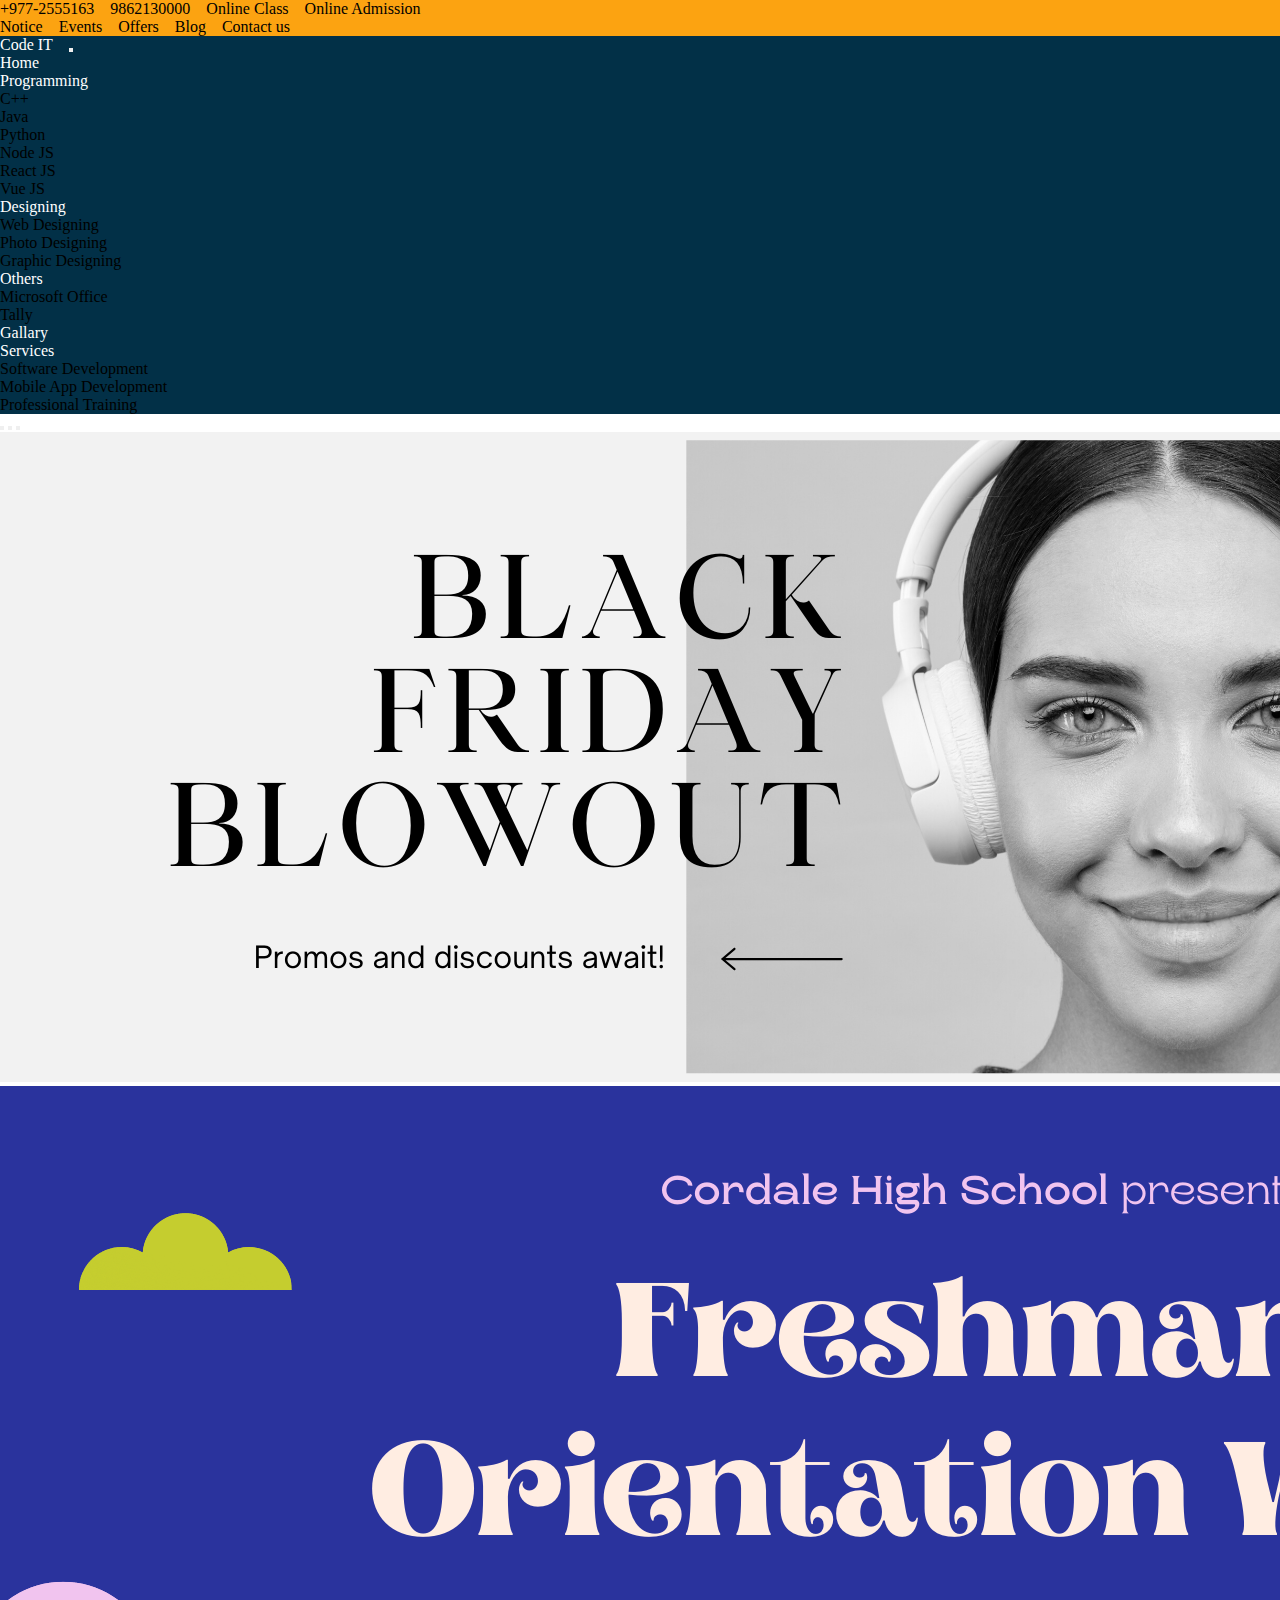
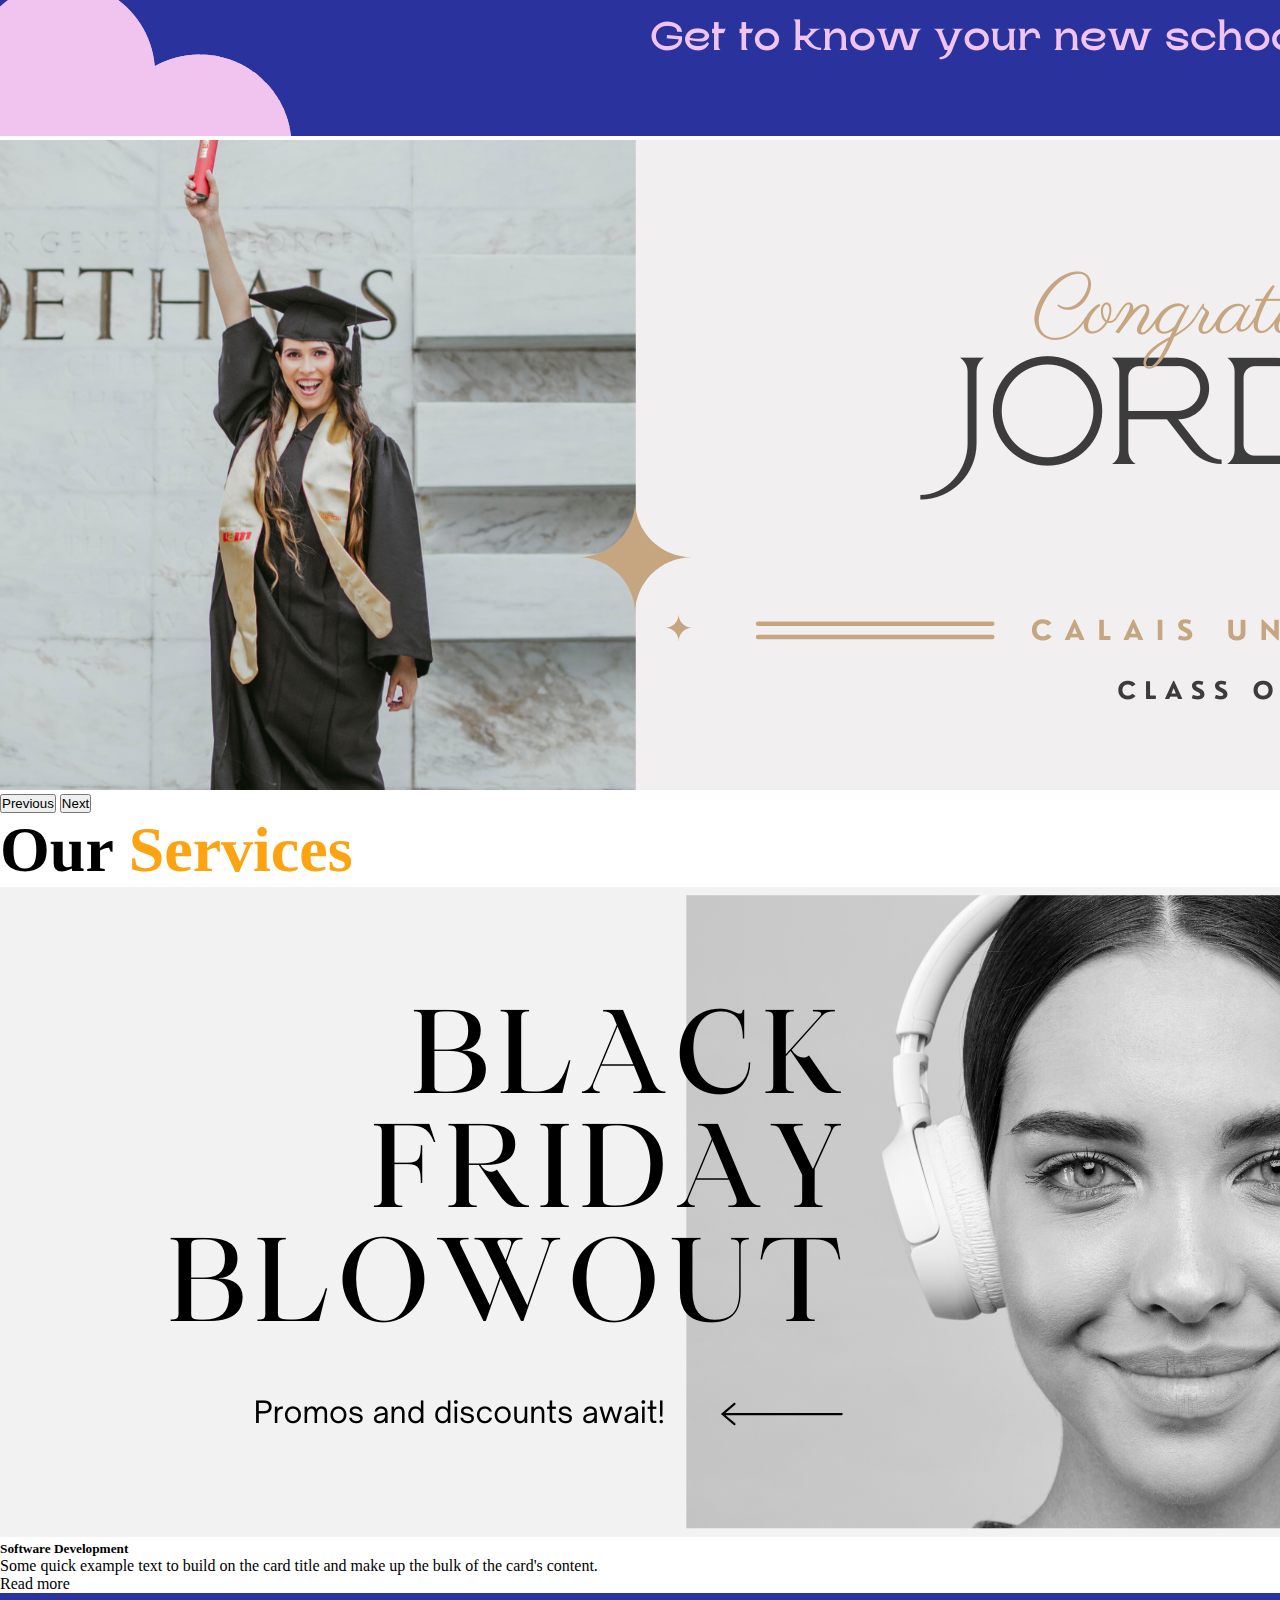
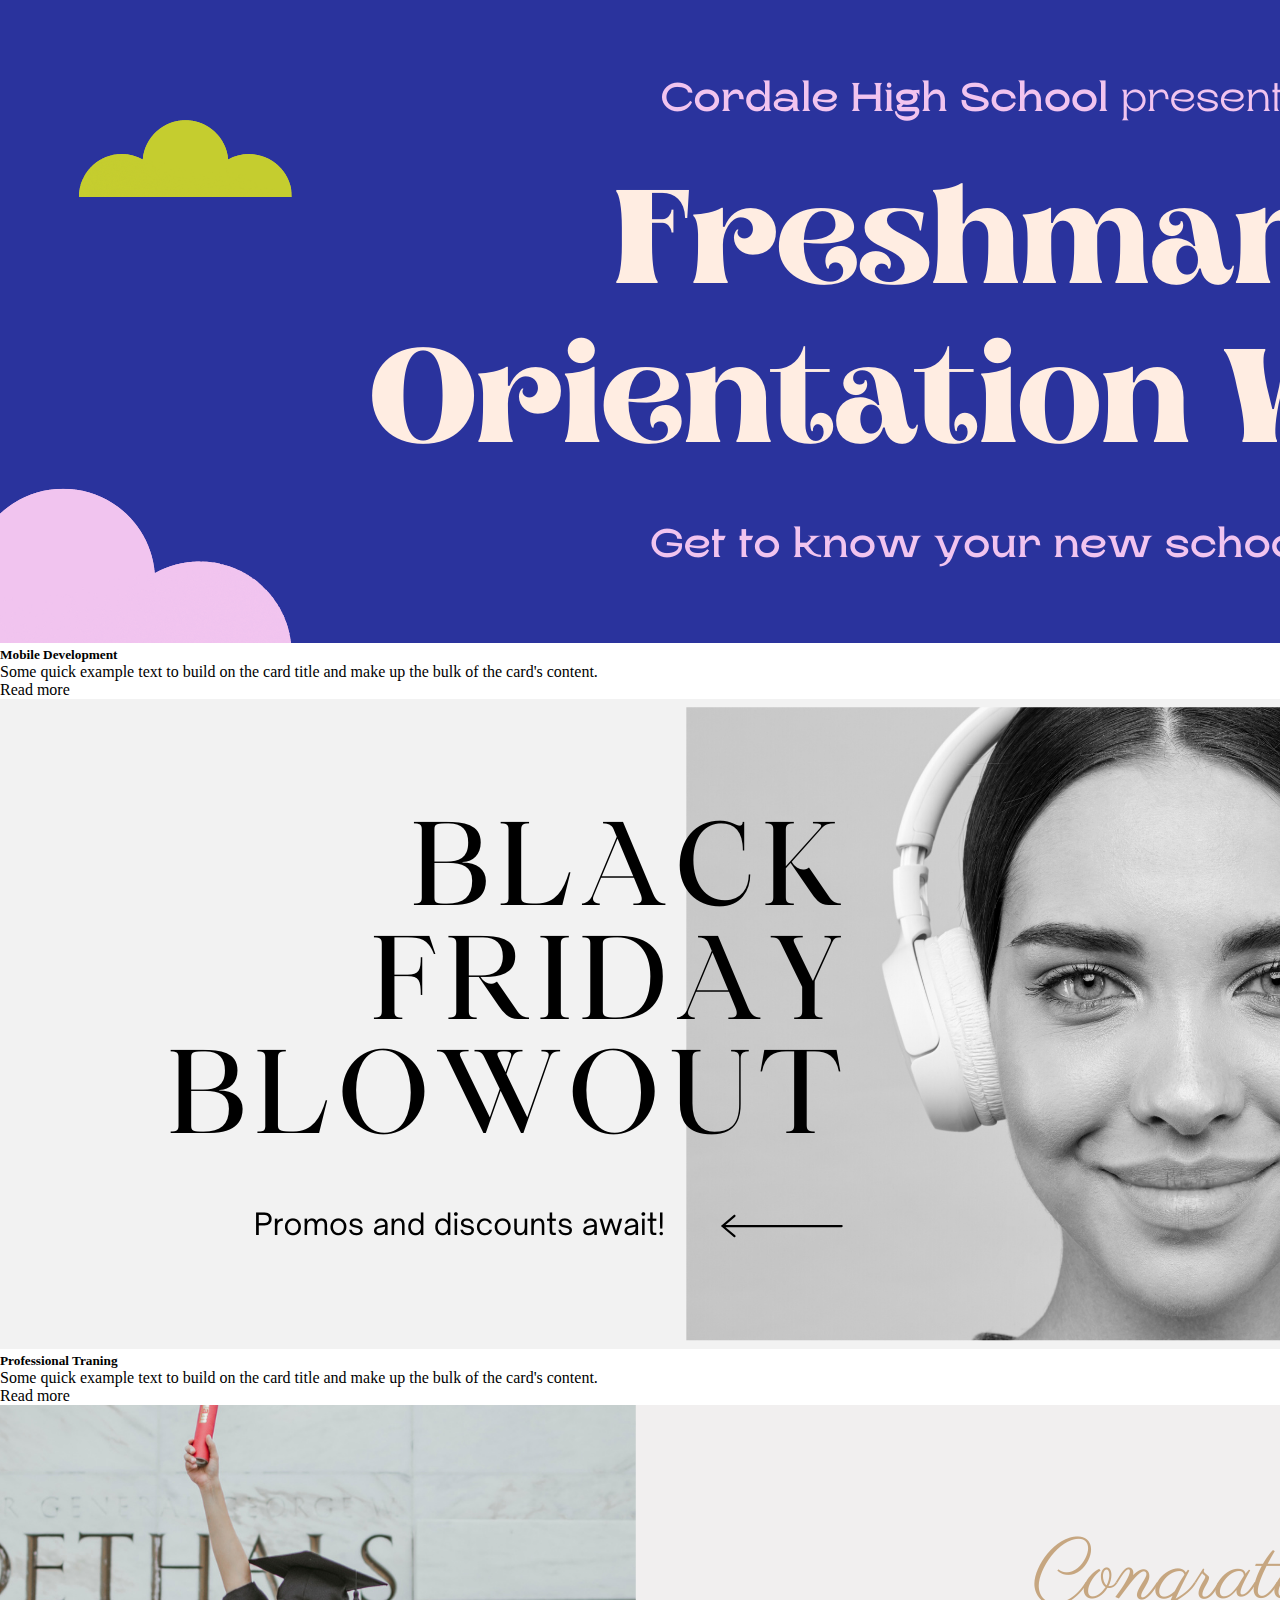
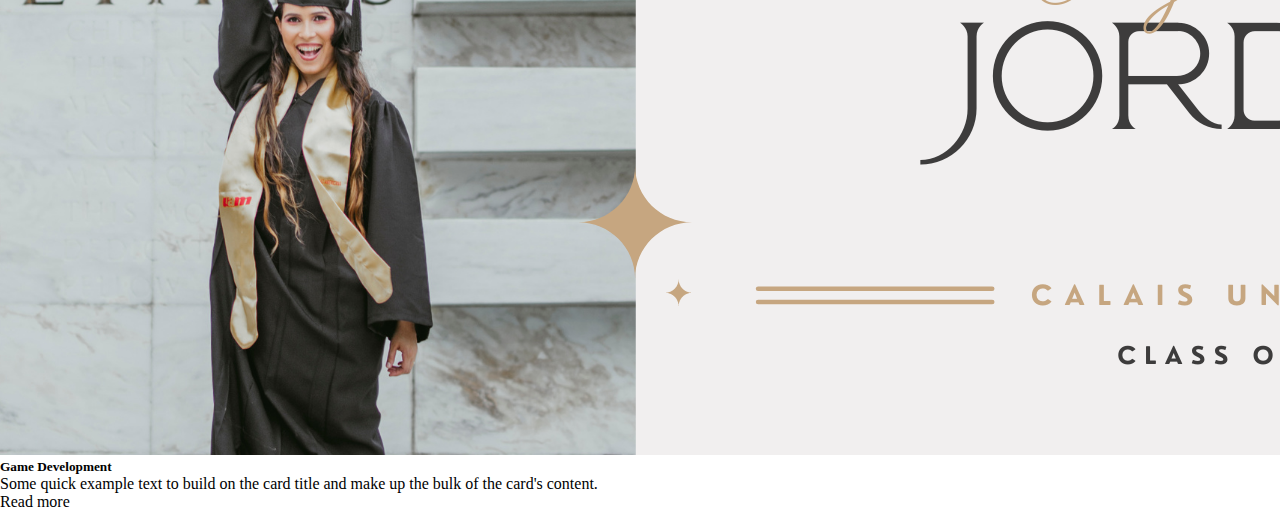
<file: bootstrap1/index.html>
<!DOCTYPE html>
<html lang="en">
<head>
  <meta charset="UTF-8">
  <meta http-equiv="X-UA-Compatible" content="IE=edge">
  <meta name="viewport" content="width=device-width, initial-scale=1.0">
  <title> Business website</title>

  <!-- Bootstrap 5 CSS-->
  <link href="https://cdn.jsdelivr.net/npm/bootstrap@5.0.2/dist/css/bootstrap.min.css" rel="stylesheet" integrity="sha384-EVSTQN3/azprG1Anm3QDgpJLIm9Nao0Yz1ztcQTwFspd3yD65VohhpuuCOmLASjC" crossorigin="anonymous">

  <!-- Custom CSS -->
  <link rel="stylesheet" href="css/style.css">

  <!-- Cdn fontawesome link -->
  <link rel="stylesheet" href="https://cdnjs.cloudflare.com/ajax/libs/font-awesome/5.15.3/css/all.min.css" integrity="sha512-iBBXm8fW90+nuLcSKlbmrPcLa0OT92xO1BIsZ+ywDWZCvqsWgccV3gFoRBv0z+8dLJgyAHIhR35VZc2oM/gI1w==" crossorigin="anonymous" referrerpolicy="no-referrer" />
</head>
<body>
  <!-- Top Nav Bar -->
  <div class="navbar">
    <div class="container">
      <div>
        <a href=""><i class="fas fa-phone-volume"></i> +977-2555163</a>
        <a href="">9862130000</a>
        <a href=""><i class="fa fa-chevron-circle-right" aria-hidden="true"></i> Online Class</a>
        <a href="">Online Admission</a>
      </div>
      <div>
        <a href="">Notice</a>
        <a href="">Events</a>
        <a href="">Offers</a>
        <a href="">Blog</a>
        <a href="">Contact us</a>
      </div>

    </div>
  </div>
  <!-- End -->
 
  <!-- Main Navbar -->
  <nav class="navbar navbar-expand-lg navbar-light bg-light" style="background-color: #023047 !important;" >
    <div class="container">
      <a class="navbar-brand" href="#">Code IT</a>
      <button class="navbar-toggler" type="button" data-bs-toggle="collapse" data-bs-target="#navbarNavDropdown" aria-controls="navbarNavDropdown" aria-expanded="false" aria-label="Toggle navigation">
        <span class="navbar-toggler-icon"></span>
      </button>
      <div class="collapse navbar-collapse" id="navbarNavDropdown">
        <ul class="navbar-nav ms-auto">
          <li class="nav-item">
            <a class="nav-link active" aria-current="page" href="#">Home</a>
          </li>

          <!-- Programming -->
          <li class="nav-item dropdown">
            <a class="nav-link dropdown-toggle" href="#" id="navbarDropdownMenuLink" role="button" data-bs-toggle="dropdown" aria-expanded="false">
              Programming
            </a>
            <ul class="dropdown-menu" aria-labelledby="navbarDropdownMenuLink">
              <li><a class="dropdown-item" href="#">C++</a></li>
              <li><a class="dropdown-item" href="#">Java</a></li>
              <li><a class="dropdown-item" href="#">Python</a></li>
              <li><a class="dropdown-item" href="#">Node JS</a></li>
              <li><a class="dropdown-item" href="#">React JS</a></li>
              <li><a class="dropdown-item" href="#">Vue JS</a></li>
            </ul>
          </li>
          <!-- END -->

          <!-- Designing -->
          <li class="nav-item dropdown">
            <a class="nav-link dropdown-toggle" href="#" id="navbarDropdownMenuLink" role="button" data-bs-toggle="dropdown" aria-expanded="false">
              Designing
            </a>
            <ul class="dropdown-menu" aria-labelledby="navbarDropdownMenuLink">
              <li><a class="dropdown-item" href="#">Web Designing</a></li>
              <li><a class="dropdown-item" href="#">Photo Designing</a></li>
              <li><a class="dropdown-item" href="#">Graphic Designing</a></li>
            </ul>
          </li>
          <!-- END -->

          <!-- Others -->
          <li class="nav-item dropdown">
            <a class="nav-link dropdown-toggle" href="#" id="navbarDropdownMenuLink" role="button" data-bs-toggle="dropdown" aria-expanded="false">
              Others
            </a>
            <ul class="dropdown-menu" aria-labelledby="navbarDropdownMenuLink">
              <li><a class="dropdown-item" href="#">Microsoft Office</a></li>
              <li><a class="dropdown-item" href="#">Tally</a></li>
            </ul>
          </li>
          <!-- END -->

          <li class="nav-item">
            <a class="nav-link" href="#">Gallary</a>
          </li>
         
          <li class="nav-item dropdown">
            <a class="nav-link dropdown-toggle" href="#" id="navbarDropdownMenuLink" role="button" data-bs-toggle="dropdown" aria-expanded="false">
              Services
            </a>
            <ul class="dropdown-menu" aria-labelledby="navbarDropdownMenuLink">
              <li><a class="dropdown-item" href="#">Software Development</a></li>
              <li><a class="dropdown-item" href="#">Mobile App Development</a></li>
              <li><a class="dropdown-item" href="#">Professional Training</a></li>
            </ul>
          </li>
        </ul>
      </div>
    </div>
  </nav>
  <!-- End -->

  <!-- Carousel -->
  <div>
    <div id="carouselExampleIndicators" class="carousel slide" data-bs-ride="carousel">
      <div class="carousel-indicators">
        <button type="button" data-bs-target="#carouselExampleIndicators" data-bs-slide-to="0" class="active" aria-current="true" aria-label="Slide 1"></button>
        <button type="button" data-bs-target="#carouselExampleIndicators" data-bs-slide-to="1" aria-label="Slide 2"></button>
        <button type="button" data-bs-target="#carouselExampleIndicators" data-bs-slide-to="2" aria-label="Slide 3"></button>
      </div>
      <div class="carousel-inner">
        <div class="carousel-item active">
          <img src="images/1.png" class="d-block w-100" alt="ads 1">
        </div>
        <div class="carousel-item">
          <img src="images/2.png" class="d-block w-100" alt="ads 2">
        </div>
        <div class="carousel-item">
          <img src="images/3.png" class="d-block w-100" alt="ads 3">
        </div>
      </div>
      <button class="carousel-control-prev" type="button" data-bs-target="#carouselExampleIndicators" data-bs-slide="prev">
        <span class="carousel-control-prev-icon" aria-hidden="true"></span>
        <span class="visually-hidden">Previous</span>
      </button>
      <button class="carousel-control-next" type="button" data-bs-target="#carouselExampleIndicators" data-bs-slide="next">
        <span class="carousel-control-next-icon" aria-hidden="true"></span>
        <span class="visually-hidden">Next</span>
      </button>
    </div>
  </div>
 <!-- Our Services -->
 <div class="py-5 bg-light">
   <div class="container">
    <h1 class="text-center">Our <span style="color:#FCA311 ;">Services</span></h1>
    <div class="row py-5">
      <div class="col-md-3">
        <div class="card">
          <img src="images/1.png" class="card-img-top" alt="...">
          <div class="card-body">
            <h5 class="card-title">Software Development</h5>
            <p class="card-text">Some quick example text to build on the card title and make up the bulk of the card's content.</p>
            <a href="#" class="btn btn-primary">Read more </a>
          </div>
        </div>
      </div>

      <div class="col-md-3">
        <div class="card">
          <img src="images/2.png" class="card-img-top" alt="...">
          <div class="card-body">
            <h5 class="card-title">Mobile Development</h5>
            <p class="card-text">Some quick example text to build on the card title and make up the bulk of the card's content.</p>
            <a href="#" class="btn btn-primary">Read more </a>
          </div>
        </div>
      </div>

      <div class="col-md-3">
        <div class="card">
          <img src="images/1.png" class="card-img-top" alt="...">
          <div class="card-body">
            <h5 class="card-title">Professional Traning</h5>
            <p class="card-text">Some quick example text to build on the card title and make up the bulk of the card's content.</p>
            <a href="#" class="btn btn-primary">Read more </a>
          </div>
        </div>
      </div>

      <div class="col-md-3">
        <div class="card">
          <img src="images/3.png" class="card-img-top" alt="...">
          <div class="card-body">
            <h5 class="card-title">Game Development</h5>
            <p class="card-text">Some quick example text to build on the card title and make up the bulk of the card's content.</p>
            <a href="#" class="btn btn-primary">Read more </a>
          </div>
        </div>
      </div>
    </div>
   </div>
 </div>
  <!-- Bootstrap 5 JS -->
  <script src="https://cdn.jsdelivr.net/npm/bootstrap@5.0.2/dist/js/bootstrap.bundle.min.js" integrity="sha384-MrcW6ZMFYlzcLA8Nl+NtUVF0sA7MsXsP1UyJoMp4YLEuNSfAP+JcXn/tWtIaxVXM" crossorigin="anonymous"></script>
</body>
</html>
</file>
<file: bootstrap1/css/style.css>
*{
	margin: 0;
	padding: 0;
	box-sizing: border-box;
}
a{
	text-decoration: none;
	color: black;
	margin-right: 12px;
	font-size: 1rem;
}
.navbar{
	background: #FCA311;
}
.nav-link{
	color: #fff !important;
}
.navbar-brand{
	color: #fff !important;
}

h1{
	font-size: 64px;
	font-weight: bold;
}
</file>
